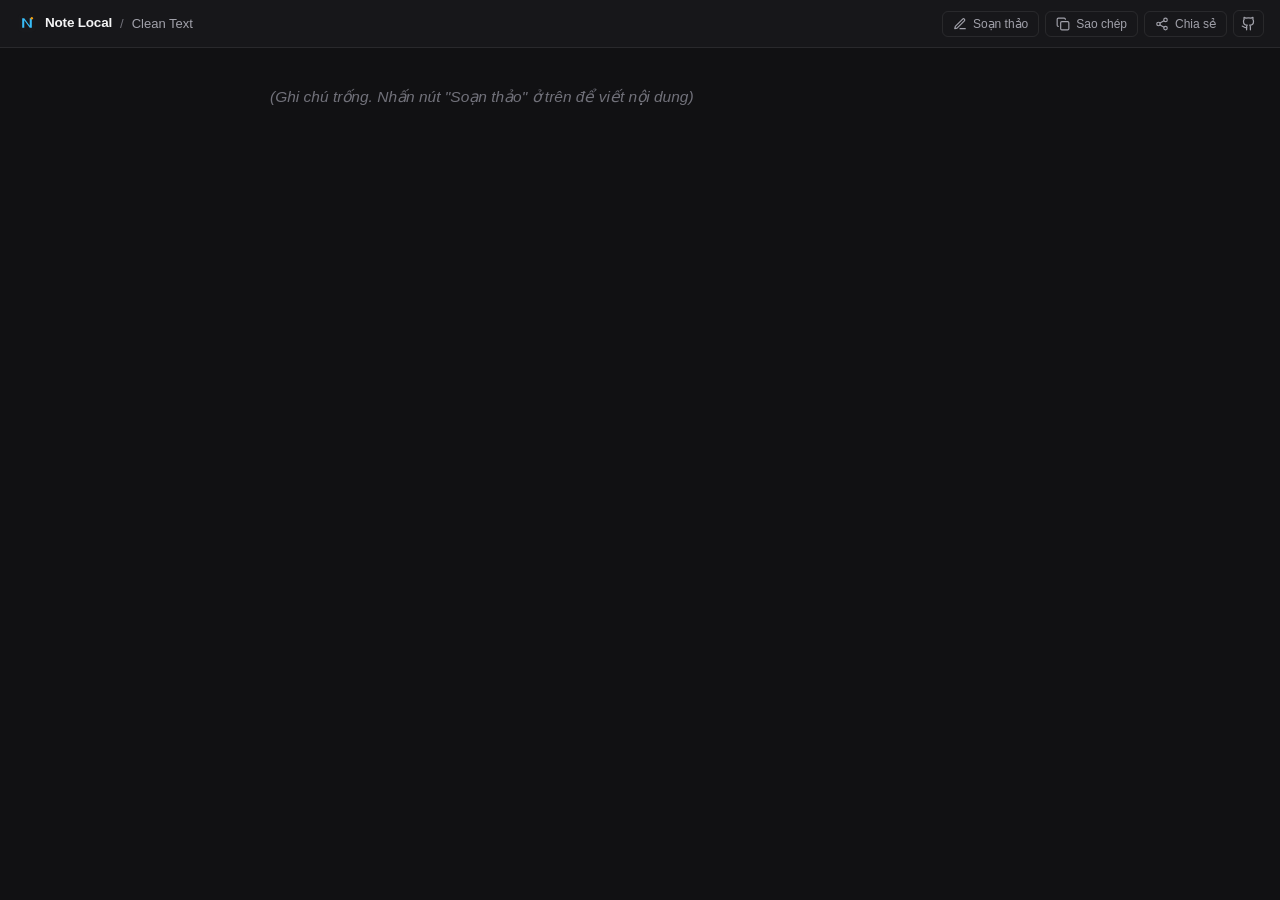
<file: docs/index.html>
<!DOCTYPE html>
<html lang="vi">
<head>
    <meta charset="UTF-8">
    <meta name="viewport" content="width=device-width, initial-scale=1.0">
    <title>Note Local - Clean Text Viewer</title>
    <link rel="icon" type="image/svg+xml" href="favicon.svg">
    <meta name="description" content="Trình đọc và ghi chú Clean Text tối giản, không cần máy chủ, mã hóa toàn bộ dữ liệu trực tiếp trong URL.">
    <link rel="stylesheet" href="style.css?v=2.9">
</head>
<body>
    <header id="site-header">
        <div class="header-left">
            <a href="./" class="brand" title="Note Local">
                <img src="logo.svg" alt="Note Local" width="22" height="22">
                <span class="brand-name">Note Local</span>
            </a>
            <span class="separator">/</span>
            <span id="doc-title" class="doc-title">Clean Text</span>
        </div>
        <div class="header-actions">
            <!-- Chế độ xem / Chỉnh sửa -->
            <button id="btn-toggle-mode" class="nav-btn" title="Chuyển chế độ Xem / Soạn thảo">
                <svg xmlns="http://www.w3.org/2000/svg" width="14" height="14" viewBox="0 0 24 24" fill="none" stroke="currentColor" stroke-width="2" stroke-linecap="round" stroke-linejoin="round" class="lucide lucide-edit-3">
                    <path d="M12 20h9"/>
                    <path d="M16.5 3.5a2.12 2.12 0 0 1 3 3L7 19l-4 1 1-4Z"/>
                </svg>
                <span class="btn-label">Soạn thảo</span>
            </button>
            <!-- Sao chép văn bản thô -->
            <button id="btn-copy-raw" class="nav-btn" title="Sao chép nội dung Markdown">
                <svg xmlns="http://www.w3.org/2000/svg" width="14" height="14" viewBox="0 0 24 24" fill="none" stroke="currentColor" stroke-width="2" stroke-linecap="round" stroke-linejoin="round" class="lucide lucide-copy">
                    <rect width="14" height="14" x="8" y="8" rx="2" ry="2"/>
                    <path d="M4 16c-1.1 0-2-.9-2-2V4c0-1.1.9-2 2-2h10c1.1 0 2 .9 2 2"/>
                </svg>
                <span class="btn-label">Sao chép</span>
            </button>
            <!-- Sao chép URL -->
            <button id="btn-share" class="nav-btn" title="Sao chép URL chia sẻ">
                <svg xmlns="http://www.w3.org/2000/svg" width="14" height="14" viewBox="0 0 24 24" fill="none" stroke="currentColor" stroke-width="2" stroke-linecap="round" stroke-linejoin="round" class="lucide lucide-share-2">
                    <circle cx="18" cy="5" r="3"/>
                    <circle cx="6" cy="12" r="3"/>
                    <circle cx="18" cy="19" r="3"/>
                    <line x1="8.59" y1="13.51" x2="15.42" y2="17.49"/>
                    <line x1="15.41" y1="6.51" x2="8.59" y2="10.49"/>
                </svg>
                <span class="btn-label">Chia sẻ</span>
            </button>
            <!-- GitHub Repo Link -->
            <a href="https://github.com/michaeltran8386/note-app" target="_blank" rel="noopener noreferrer" class="nav-btn icon-only" title="Xem mã nguồn trên GitHub">
                <svg xmlns="http://www.w3.org/2000/svg" width="15" height="15" viewBox="0 0 24 24" fill="none" stroke="currentColor" stroke-width="2" stroke-linecap="round" stroke-linejoin="round" class="lucide lucide-github">
                    <path d="M15 22v-4a4.8 4.8 0 0 0-1-3.5c3 0 6-2 6-5.5.08-1.25-.27-2.48-1-3.5.28-1.15.28-2.35 0-3.5 0 0-1 0-3 1.5-2.64-.5-5.36-.5-8 0C6 2 5 2 5 2c-.3 1.15-.3 2.35 0 3.5A5.403 5.403 0 0 0 4 9c0 3.5 3 5.5 6 5.5-.39.49-.68 1.05-.85 1.65-.17.6-.22 1.23-.15 1.85v4"/>
                    <path d="M9 18c-4.51 2-5-2-7-2"/>
                </svg>
            </a>
        </div>
    </header>

    <main id="app-container">
        <!-- Chế độ Xem (Rendered Clean Text) -->
        <article id="display" class="markdown-body"></article>

        <!-- Chế độ Soạn thảo (Textarea) -->
        <textarea id="editor" class="raw-editor hidden" spellcheck="false" placeholder="Nhập ghi chú của bạn ở đây... (Cú pháp [] tự tạo To-Do checkbox, cú pháp - tạo gạch đầu dòng, định dạng Markdown)"></textarea>
    </main>

    <!-- Share Modal -->
    <div id="share-modal" class="modal-overlay hidden">
        <div class="modal-card">
            <div class="modal-header">
                <h3 id="share-modal-title">Chia sẻ ghi chú</h3>
                <button id="btn-close-share-modal" class="icon-btn-close" title="Đóng (Esc)">
                    <svg xmlns="http://www.w3.org/2000/svg" width="16" height="16" viewBox="0 0 24 24" fill="none" stroke="currentColor" stroke-width="2" stroke-linecap="round" stroke-linejoin="round">
                        <path d="M18 6 6 18"/>
                        <path d="m6 6 12 12"/>
                    </svg>
                </button>
            </div>
            <div class="modal-body">
                <p id="share-modal-desc" class="modal-desc">Đường link này chứa 100% nội dung ghi chú (Serverless). Người nhận mở ra là xem và chỉnh sửa được ngay mà không cần tài khoản hay cấu hình máy chủ.</p>
                <div class="share-url-group">
                    <input type="text" id="share-modal-url" class="share-input" readonly placeholder="Đang tạo link...">
                    <button type="button" id="btn-copy-modal-url" class="btn-primary">Sao chép</button>
                </div>
            </div>
        </div>
    </div>

    <!-- Toast Notification -->
    <div id="toast" class="toast hidden"></div>

    <script src="app.js?v=2.9"></script>
</body>
</html>
</file>
<file: docs/style.css>
:root {
    --bg-main: #111113;
    --bg-header: #17171a;
    --bg-card: #1f1f23;
    --bg-code: #18181b;
    --text-main: #f4f4f5;
    --text-muted: #a1a1aa;
    --text-subtle: #71717a;
    --accent: #38bdf8;
    --accent-hover: #0284c7;
    --accent-amber: #f59e0b;
    --border-subtle: rgba(255, 255, 255, 0.08);
    --border-hover: rgba(255, 255, 255, 0.16);
}

* {
    box-sizing: border-box;
    margin: 0;
    padding: 0;
}

body {
    font-family: "Segoe UI Variable Text", -apple-system, BlinkMacSystemFont, "Segoe UI", Roboto, sans-serif;
    background-color: var(--bg-main);
    color: var(--text-main);
    line-height: 1.68;
    min-height: 100vh;
    display: flex;
    flex-direction: column;
    -webkit-font-smoothing: antialiased;
}

/* Header */
#site-header {
    height: 48px;
    background-color: var(--bg-header);
    border-bottom: 1px solid var(--border-subtle);
    display: flex;
    align-items: center;
    justify-content: space-between;
    padding: 0 16px;
    position: sticky;
    top: 0;
    z-index: 100;
    backdrop-filter: blur(10px);
}

.header-left {
    display: flex;
    align-items: center;
    gap: 8px;
    overflow: hidden;
}

.brand {
    display: flex;
    align-items: center;
    gap: 7px;
    color: var(--text-main);
    text-decoration: none;
    font-weight: 600;
    font-size: 13.5px;
    letter-spacing: -0.2px;
}

.separator {
    color: var(--text-subtle);
    font-size: 13px;
}

.doc-title {
    font-size: 13px;
    color: var(--text-muted);
    white-space: nowrap;
    overflow: hidden;
    text-overflow: ellipsis;
    max-width: 260px;
}

.header-actions {
    display: flex;
    align-items: center;
    gap: 6px;
}

.nav-btn {
    display: inline-flex;
    align-items: center;
    gap: 6px;
    background: transparent;
    border: 1px solid var(--border-subtle);
    color: var(--text-muted);
    padding: 5px 10px;
    border-radius: 6px;
    font-size: 12px;
    font-weight: 500;
    cursor: pointer;
    text-decoration: none;
    transition: all 0.12s ease;
}

.nav-btn:hover {
    color: var(--text-main);
    background: rgba(255, 255, 255, 0.05);
    border-color: var(--border-hover);
}

.nav-btn.active {
    background: var(--accent);
    color: #0c121e;
    border-color: var(--accent);
    font-weight: 600;
}

.nav-btn.icon-only {
    padding: 5px 7px;
}

/* Main Container */
#app-container {
    flex: 1;
    width: 100%;
    max-width: 780px;
    margin: 0 auto;
    padding: 36px 20px 80px;
}

/* Rendered Clean Text Layer */
.markdown-body {
    font-size: 15.5px;
    word-break: break-word;
}

.markdown-body h1 {
    font-size: 1.85em;
    font-weight: 700;
    margin: 0 0 16px;
    padding-bottom: 8px;
    border-bottom: 1px solid var(--border-subtle);
    letter-spacing: -0.4px;
}

.markdown-body h2 {
    font-size: 1.45em;
    font-weight: 650;
    margin: 24px 0 12px;
    letter-spacing: -0.3px;
}

.markdown-body h3 {
    font-size: 1.2em;
    font-weight: 600;
    margin: 18px 0 8px;
}

.markdown-body p {
    margin-bottom: 14px;
}

.markdown-body a {
    color: var(--accent);
    text-decoration: none;
}

.markdown-body a:hover {
    text-decoration: underline;
}

.markdown-body blockquote {
    border-left: 3px solid var(--accent);
    padding: 4px 14px;
    color: var(--text-muted);
    background: rgba(56, 189, 248, 0.04);
    border-radius: 0 4px 4px 0;
    margin: 16px 0;
}

.markdown-body ul,
.markdown-body ol {
    margin: 8px 0 12px 24px;
}

.markdown-body li {
    margin-bottom: 4px;
    line-height: 1.6;
}

.markdown-body li::marker {
    color: var(--accent);
}

.markdown-body ul ul,
.markdown-body ol ol,
.markdown-body ul ol,
.markdown-body ol ul {
    margin: 2px 0 2px 0;
    padding-left: 20px;
}

/* Todo List / Checkbox */
.markdown-body .todo-item {
    display: flex;
    align-items: baseline;
    gap: 8px;
    list-style: none;
    margin-left: -22px;
    margin-bottom: 6px;
}

.markdown-body .todo-check {
    appearance: none;
    -webkit-appearance: none;
    width: 15px;
    height: 15px;
    border: 1.5px solid var(--text-subtle);
    border-radius: 3.5px;
    outline: none;
    position: relative;
    top: 2px;
    flex-shrink: 0;
    background: transparent;
    cursor: default;
}

.markdown-body .todo-check:checked {
    background-color: var(--accent);
    border-color: var(--accent);
}

.markdown-body .todo-check:checked:after {
    content: "✓";
    position: absolute;
    color: #0c121e;
    font-size: 11px;
    font-weight: 900;
    top: -3px;
    left: 2px;
}

.markdown-body .todo-item.checked span {
    text-decoration: line-through;
    color: var(--text-subtle);
}

.reminder-badge {
    display: inline-flex;
    align-items: center;
    gap: 4px;
    font-size: 11px;
    padding: 2px 7px;
    border-radius: 12px;
    background: rgba(56, 189, 248, 0.12);
    color: var(--accent);
    border: 1px solid rgba(56, 189, 248, 0.25);
    margin-left: 8px;
    font-weight: 500;
}

.reminder-badge.overdue {
    background: rgba(239, 68, 68, 0.15);
    color: #f87171;
    border-color: rgba(239, 68, 68, 0.35);
}

.reminder-badge.completed {
    background: rgba(255, 255, 255, 0.05);
    color: var(--text-subtle);
    border-color: var(--border-subtle);
    text-decoration: none !important;
}

/* Code & Pre */
.markdown-body code {
    background: var(--bg-code);
    border: 1px solid var(--border-subtle);
    padding: 2px 5px;
    border-radius: 4px;
    font-family: Consolas, Monaco, "Courier New", monospace;
    font-size: 0.9em;
}

.markdown-body pre {
    background: var(--bg-code);
    border: 1px solid var(--border-subtle);
    border-radius: 8px;
    padding: 14px 16px;
    overflow-x: auto;
    margin: 18px 0;
}

.markdown-body pre code {
    background: transparent;
    border: none;
    padding: 0;
    font-size: 13.5px;
    line-height: 1.55;
    color: #e4e4e7;
}

.markdown-body hr {
    border: none;
    border-top: 1px solid var(--border-subtle);
    margin: 28px 0;
}

.markdown-body img,
.note-image {
    max-width: 100%;
    width: 30%;
    height: auto;
    border-radius: 8px;
    border: 1px solid var(--border-subtle);
    display: block;
    margin: 16px 0;
}

/* Raw Editor Layer */
.raw-editor {
    width: 100%;
    min-height: 70vh;
    background: transparent;
    border: none;
    outline: none;
    resize: none;
    color: var(--text-main);
    font-family: Consolas, Monaco, "Courier New", monospace;
    font-size: 14.5px;
    line-height: 1.65;
}

.raw-editor::placeholder {
    color: var(--text-subtle);
}

.hidden {
    display: none !important;
}

/* Table */
.table-wrapper {
    position: relative;
    margin: 16px 0;
    max-width: 100%;
    overflow-x: auto;
}

table.note-table {
    border-collapse: collapse;
    width: auto;
    font-size: 13.5px;
    table-layout: fixed;
    background: #18181c;
    border: 1px solid var(--border-subtle);
    border-radius: 4px;
    margin-bottom: 8px;
}

table.note-table th {
    background: #222227;
    font-weight: 600;
    color: #d4d4d8;
    padding: 8px 12px;
    border: 1px solid var(--border-subtle);
    text-align: left;
    min-width: 60px;
}

table.note-table td {
    padding: 7px 12px;
    border: 1px solid var(--border-subtle);
    color: var(--text-main);
    min-width: 60px;
    word-break: break-word;
}

/* Minimal Link */
.note-link {
    color: #38bdf8;
    text-decoration: underline;
    text-underline-offset: 3px;
    font-weight: 500;
    cursor: pointer;
    word-break: break-all;
    transition: color 0.15s ease;
}

.note-link:hover {
    color: #7dd3fc;
}

.note-link-edit-btn {
    display: none !important;
}

/* Toast */
.toast {
    position: fixed;
    bottom: 24px;
    left: 50%;
    transform: translateX(-50%);
    background: rgba(23, 23, 26, 0.95);
    border: 1px solid var(--border-hover);
    color: var(--text-main);
    padding: 8px 18px;
    border-radius: 20px;
    font-size: 12.5px;
    box-shadow: 0 4px 20px rgba(0, 0, 0, 0.5);
    z-index: 1000;
    pointer-events: none;
    backdrop-filter: blur(8px);
    transition: opacity 0.18s ease, transform 0.18s ease;
    white-space: nowrap;
}

.toast.hidden {
    opacity: 0;
    transform: translate(-50%, 10px);
}

@media (max-width: 600px) {
    .brand-name {
        display: none;
    }
    .btn-label {
        display: none;
    }
    .nav-btn {
        padding: 6px 8px;
    }
}


/* ==========================================
   SHARE MODAL & OVERLAY
   ========================================== */
.modal-overlay {
    position: fixed;
    top: 0;
    left: 0;
    right: 0;
    bottom: 0;
    background: rgba(0, 0, 0, 0.7);
    backdrop-filter: blur(4px);
    display: flex;
    align-items: center;
    justify-content: center;
    z-index: 1000;
    animation: fadeIn 0.15s ease-out;
}
.modal-overlay.hidden {
    display: none !important;
}
.modal-card {
    background: #1e1e24;
    border: 1px solid var(--border-hover);
    border-radius: 12px;
    width: 90%;
    max-width: 520px;
    padding: 20px;
    box-shadow: 0 16px 40px rgba(0, 0, 0, 0.6);
    display: flex;
    flex-direction: column;
    gap: 16px;
    animation: scaleIn 0.15s ease-out;
}
.modal-header {
    display: flex;
    align-items: center;
    justify-content: space-between;
}
.modal-header h3 {
    margin: 0;
    font-size: 16px;
    font-weight: 600;
    color: var(--text-normal);
}
.icon-btn-close {
    background: transparent;
    border: none;
    color: var(--text-subtle);
    cursor: pointer;
    padding: 4px;
    border-radius: 6px;
    display: flex;
    align-items: center;
    justify-content: center;
    transition: all 0.15s;
}
.icon-btn-close:hover {
    color: var(--text-normal);
    background: rgba(255, 255, 255, 0.1);
}
.modal-desc {
    margin: 0;
    font-size: 13px;
    color: var(--text-muted);
    line-height: 1.5;
}
.share-url-group {
    display: flex;
    gap: 8px;
    align-items: center;
}
.share-input {
    flex: 1;
    background: #141418;
    border: 1px solid var(--border-subtle);
    border-radius: 8px;
    padding: 9px 12px;
    color: var(--text-normal);
    font-size: 13px;
    font-family: inherit;
    outline: none;
    transition: border-color 0.15s;
}
.share-input:focus {
    border-color: #3b82f6;
}
.btn-primary {
    background: #2563eb;
    color: #fff;
    border: none;
    border-radius: 8px;
    padding: 9px 16px;
    font-size: 13px;
    font-weight: 500;
    cursor: pointer;
    white-space: nowrap;
    transition: background 0.15s;
}
.btn-primary:hover {
    background: #1d4ed8;
}
@keyframes scaleIn {
    from { opacity: 0; transform: scale(0.95); }
    to { opacity: 1; transform: scale(1); }
}
</file>
